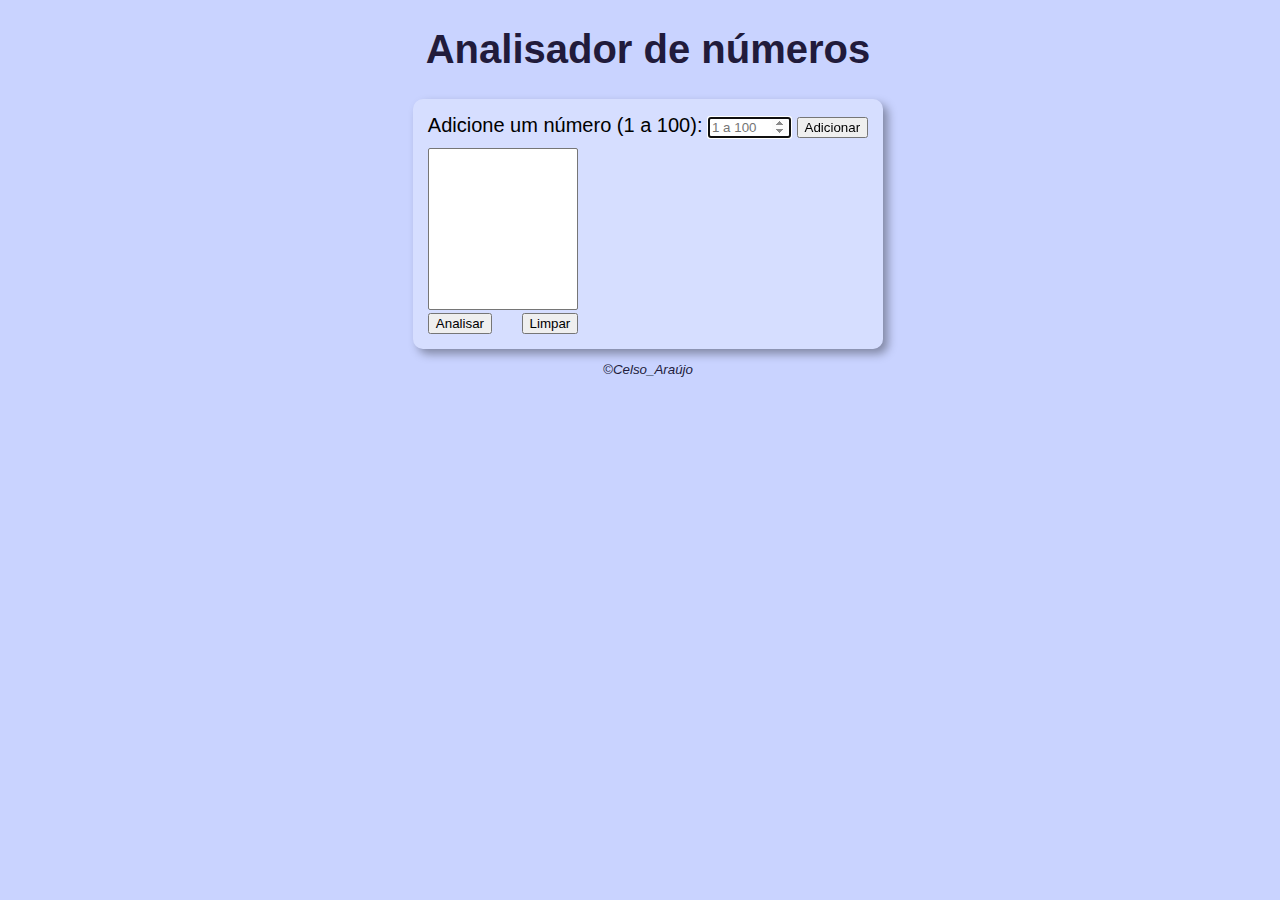
<file: modulo_F/aula16-exercicio/ex018/analisa_numero/index.html>
<!DOCTYPE html>
<html lang="pt-br">
<head>
    <meta charset="UTF-8">
    <meta name="viewport" content="width=device-width, initial-scale=1.0">
    <meta http-equiv="X-UA-Compatible" content="ie=edge">
    <title>Analisando números | Celso Araújo</title>
    <link rel="stylesheet" href="estilo.css">
</head>
<body>
    <header>
        <h1>Analisador de números</h1>
    </header>
    <section id="secao">
        <label for="numero">Adicione um número (1 a 100):</label>
        <input type="number" name="numero" id="numero" min="1" max="100" placeholder="1 a 100" style="width: 75px" autofocus> 
        <input type="button" value="Adicionar" onclick="adicionar()">
        <div class="painel"> 
            <select name="lista_num" id="lista_num" size="10" multiple></select>
            <div class="resultado" id="resultado"></div>
        </div>
        <input type="button" value="Analisar" onclick="analisar()">
        <input type="button" value="Limpar" onclick="limpar(1)" style="margin-left: 24px">
    </section>
    <footer>
        <p>&copy;Celso_Araújo</p>
    </footer>
    <script src="script.js"></script>
</body>
</html>
</file>
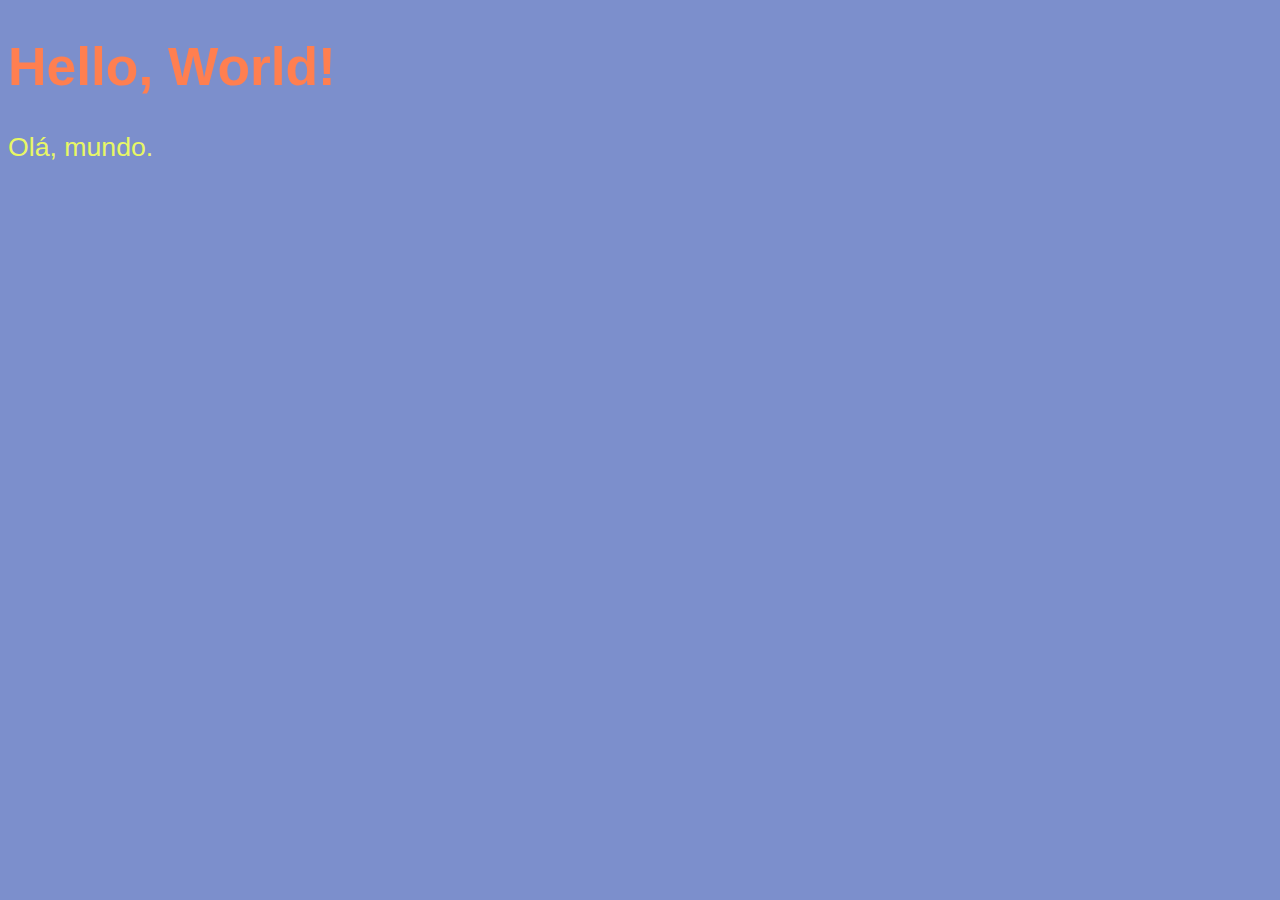
<file: modulo_A/aula04/ex001.html>
<!DOCTYPE html>
<html lang="pt-br">
<head>
    <meta charset="UTF-8">
    <meta name="viewport" content="width=device-width, initial-scale=1.0">
    <meta http-equiv="X-UA-Compatible" content="ie=edge">
    <title>Meu primeiro programa...</title>
    <style>
        body{
            background-color: rgba(72, 98, 184, 0.712);
            color: rgb(232, 247, 101);
            font-family: sans-serif;
            font-size: 20pt;
        }
        h1{
            color: coral;
        }
    </style>
</head>
<body>
    <h1>Hello, World!</h1>
    <p>Olá, mundo.</p>
    <script>
        window.prompt('Qual seu nome?');
        window.alert('Olá, mundo');
        window.confirm('Está gostando de JS?');
    </script>
</body>
</html>
</file>
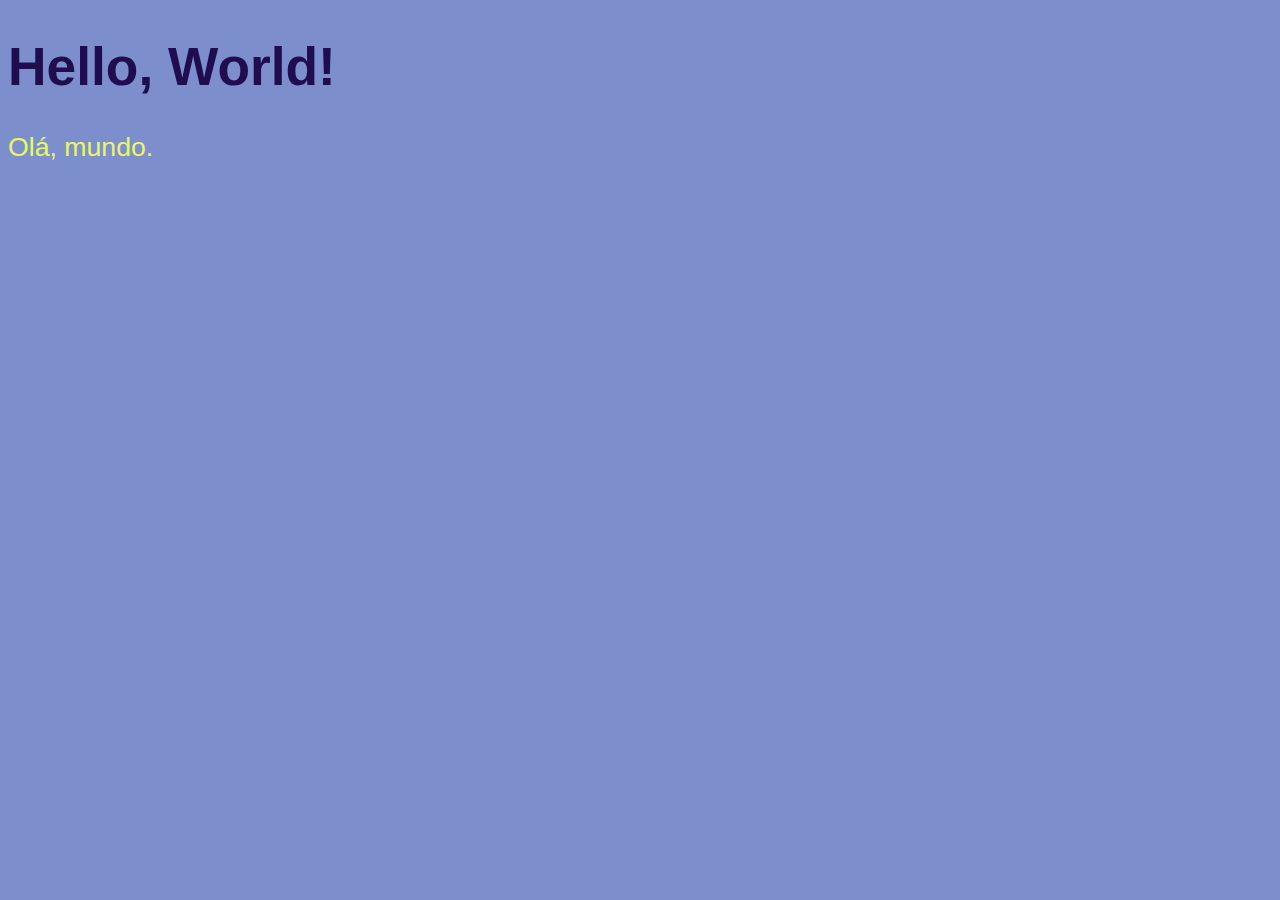
<file: modulo_B/aula06/ex002.html>
<!DOCTYPE html>
<html lang="pt-br">
<head>
    <meta charset="UTF-8">
    <meta name="viewport" content="width=device-width, initial-scale=1.0">
    <meta http-equiv="X-UA-Compatible" content="ie=edge">
    <title>Meu primeiro programa...</title>
    <style>
        body{
            background-color: rgba(72, 98, 184, 0.712);
            color: rgb(232, 247, 101);
            font-family: sans-serif;
            font-size: 20pt;
        }
        h1{
            color: rgb(31, 13, 80);
        }
    </style>
</head>
<body>
    <h1>Hello, World!</h1>
    <p>Olá, mundo.</p>
    <script>
        var nome = window.prompt('Qual seu nome?');
        window.alert ('É um prazer te conhecer, ' + nome + '!')
    </script>
</body>
</html>
</file>
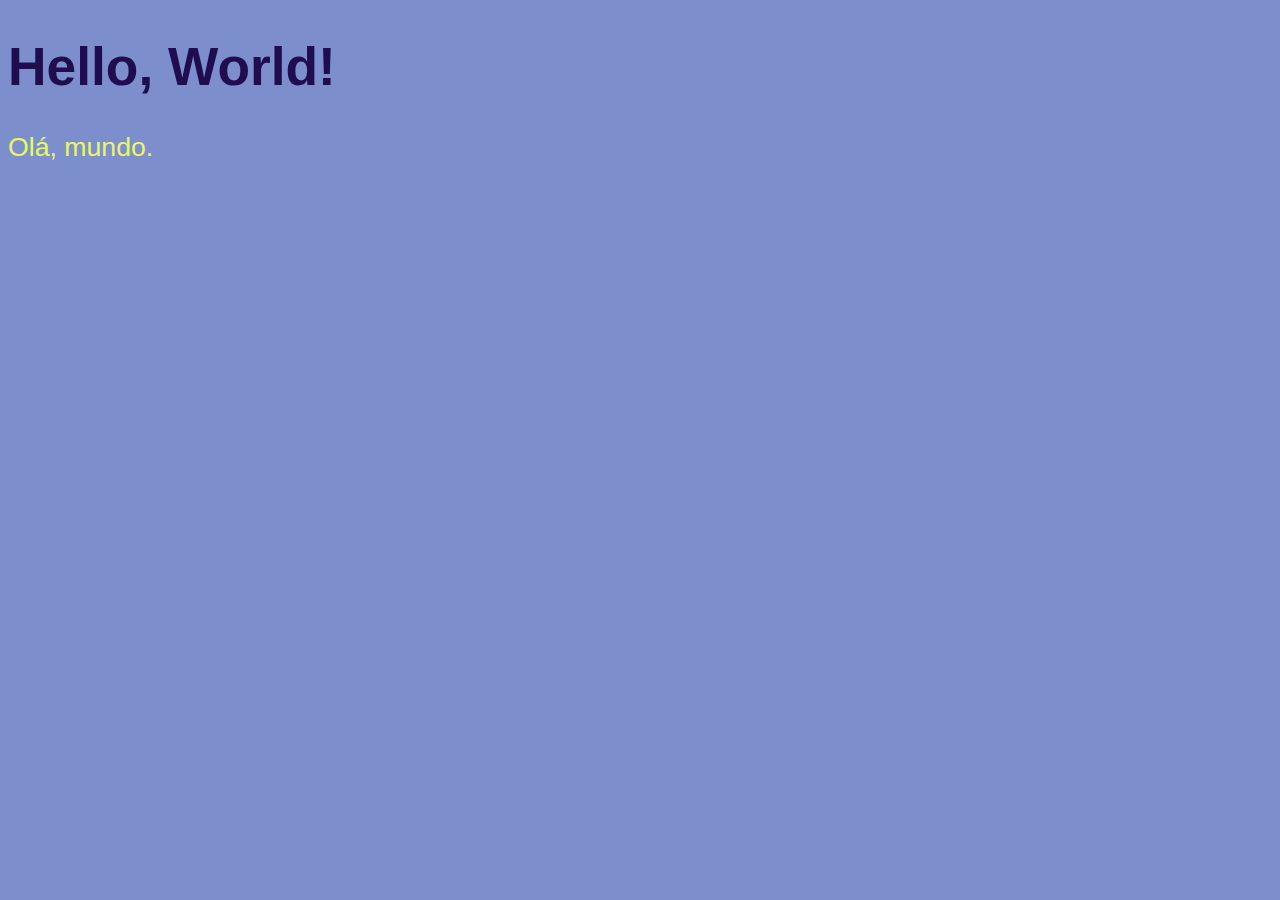
<file: modulo_B/aula06/ex003.html>
<!DOCTYPE html>
<html lang="pt-br">
<head>
    <meta charset="UTF-8">
    <meta name="viewport" content="width=device-width, initial-scale=1.0">
    <meta http-equiv="X-UA-Compatible" content="ie=edge">
    <title>Meu primeiro programa...</title>
    <style>
        body{
            background-color: rgba(72, 98, 184, 0.712);
            color: rgb(232, 247, 101);
            font-family: sans-serif;
            font-size: 20pt;
        }
        h1{
            color: rgb(31, 13, 80);
        }
    </style>
</head>
<body>
    <h1>Hello, World!</h1>
    <p>Olá, mundo.</p>
    <script>
        var n1 = Number(window.prompt('Digite um número: ')); // string convertida em number
        var n2 = Number(window.prompt('DIgite outro número: ')) // string convertida em number
        var soma = n1 + n2 // string concatenada
        window.alert(`A soma entre ${n1} e ${n2} é ${soma}.`)
        // number + number  -> adição
        // string + string -> concatenação
    </script>
</body>
</html>
</file>
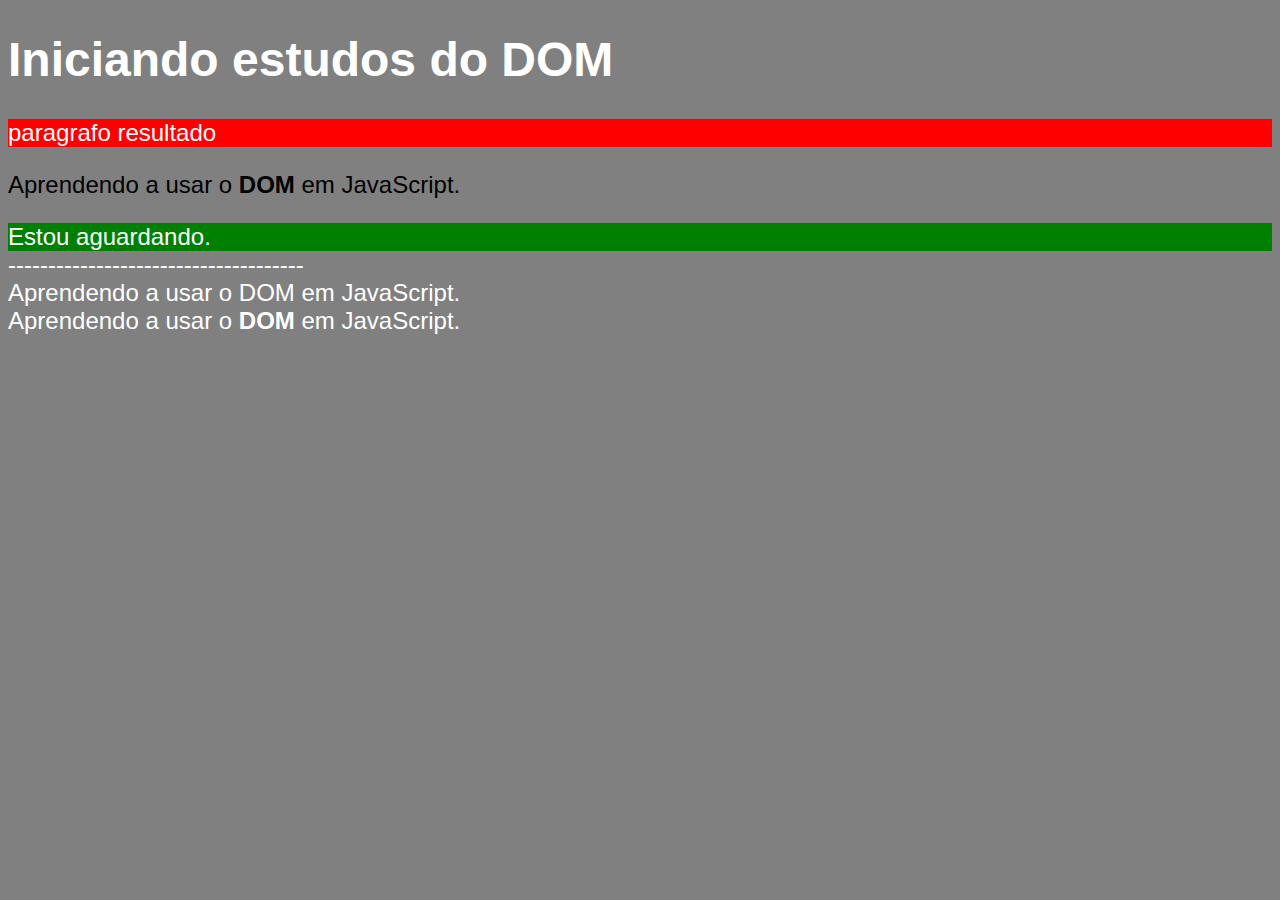
<file: modulo_C/aula09/ex005.html>
<!DOCTYPE html>
<html lang="pt-br">
<head>
    <meta charset="UTF-8">
    <meta name="viewport" content="width=device-width, initial-scale=1.0">
    <meta http-equiv="X-UA-Compatible" content="ie=edge">
    <title>Aula 09 | ex 005</title>
    <style>
        body{
            background-color: rgb(94, 162, 201);
            font-family: sans-serif;
            color: rgb(255, 255, 255);
            font-size: 18pt;
        }
    </style>
</head>
<body>
    <h1>Iniciando estudos do DOM</h1>
    <p class="res">Aqui vai o resultado</p>
    <p>Aprendendo a usar o <strong>DOM</strong> em JavaScript.</p>
    <div id="msg">Clique em mim</div>
    -------------------------------------</br>
    <script>
        var p1 = window.document.getElementsByTagName('p')[1]
        var corpo = window.document.body
        // var msg = window.document.getElementById('msg')
        var msg = document.querySelector("div#msg")
        var res = document.querySelector('p.res')

        res.style.background = 'red'
        res.innerHTML = 'paragrafo resultado'

        msg.style.background = 'green'
        msg.innerText = 'Estou aguardando.'
        
        corpo.style.background = 'gray'
        p1.style.color = 'black'
        
        window.document.writeln(p1.innerText)
        window.document.write('</br>')
        window.document.writeln(p1.innerHTML)
    </script>
</body>
</html>
</file>
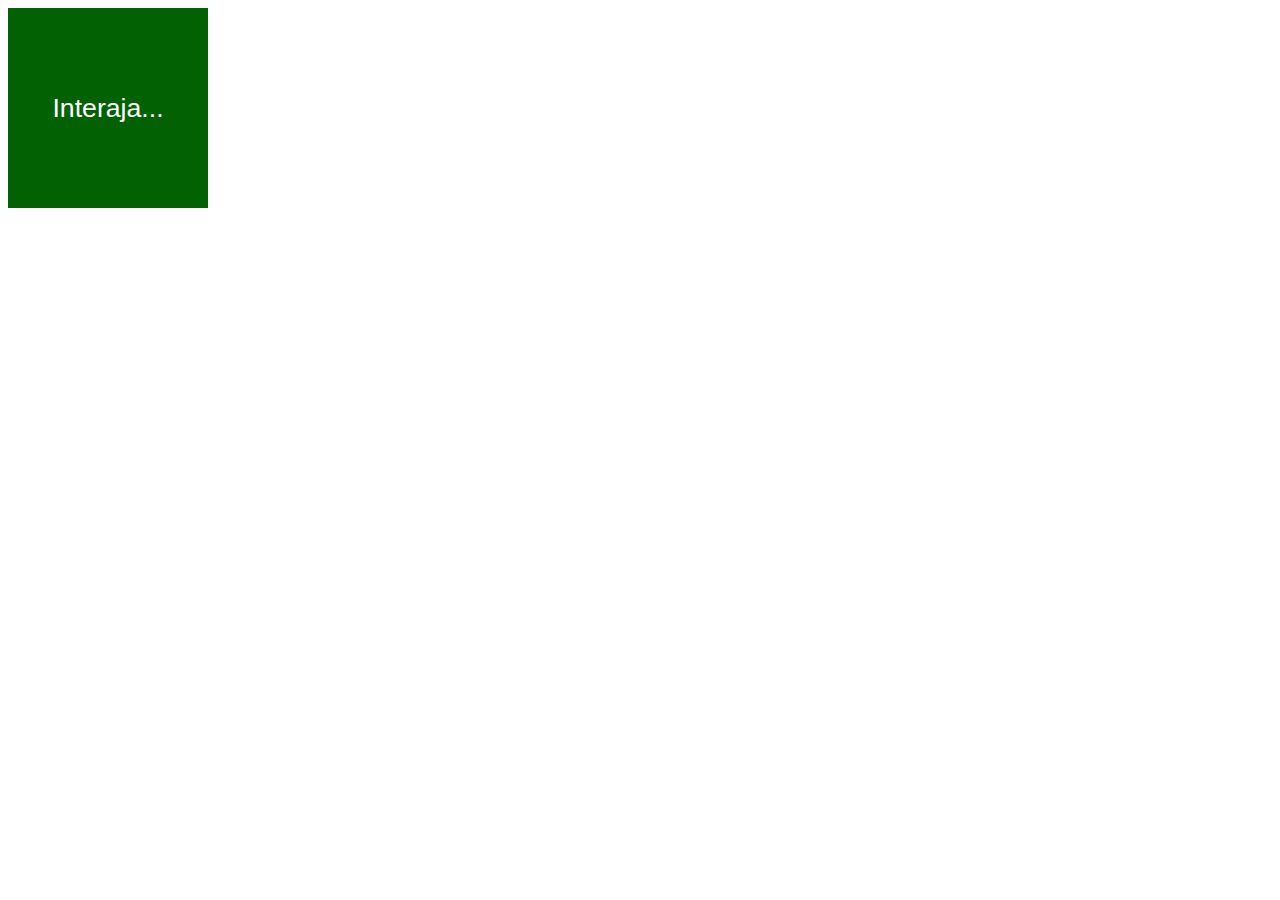
<file: modulo_C/aula10/ex006a.html>
<!DOCTYPE html>
<html lang="pt-br">
<head>
    <meta charset="UTF-8">
    <meta name="viewport" content="width=device-width, initial-scale=1.0">
    <meta http-equiv="X-UA-Compatible" content="ie=edge">
    <title>Aula 10 | ex 006</title>
    <style>
        div#area{
            font: normal 20pt Arial;
            background: rgb(2, 97, 2);
            color: white;
            width: 200px;
            height: 200px;
            text-align: center;
            line-height: 200px;
        }
    </style>
</head>
<body>
    <div id="area" onclick="clicar()" onmouseenter="entrar()" onmouseout="sair()">
        Interaja...
    </div>
    <script>
        var area = document.getElementById('area')
        function clicar(){
            area.innerText = 'Clicou!'
            area.style.background = 'red'
        }
        function entrar(){
            area.innerHTML = 'ENTROU'
        }
        function sair(){
            area.innerHTML = 'SAIU'
            area.style.background = 'rgb(2, 97, 2)'

        }

        
    </script>
</body>
</html>
</file>
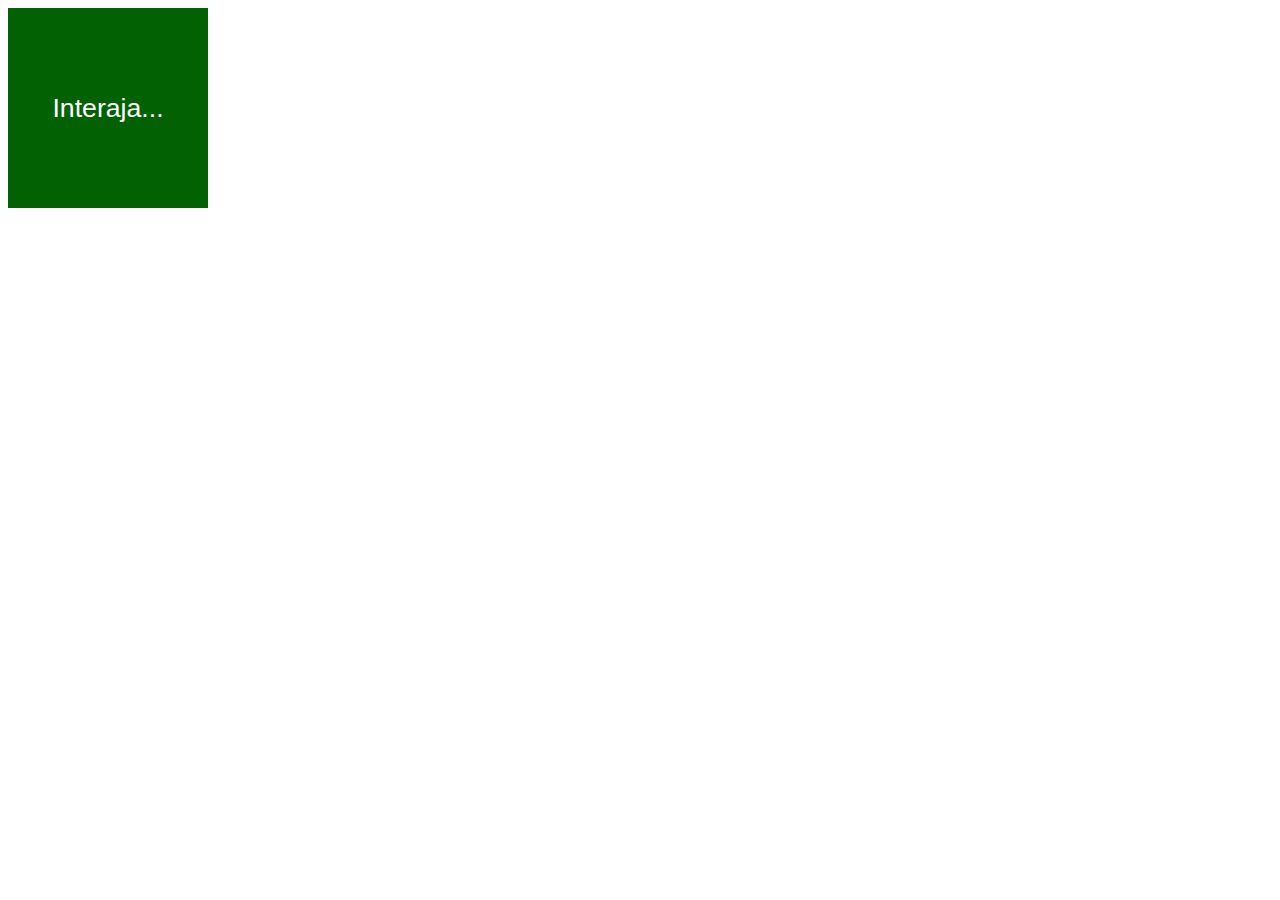
<file: modulo_C/aula10/ex006b.html>
<!DOCTYPE html>
<html lang="pt-br">
<head>
    <meta charset="UTF-8">
    <meta name="viewport" content="width=device-width, initial-scale=1.0">
    <meta http-equiv="X-UA-Compatible" content="ie=edge">
    <title>Aula 10 | ex 006</title>
    <style>
        div#area{
            font: normal 20pt Arial;
            background: rgb(2, 97, 2);
            color: white;
            width: 200px;
            height: 200px;
            text-align: center;
            line-height: 200px;
        }
    </style>
</head>
<body>
    <div id="area">
        Interaja...
    </div>
    <script>
        var area = document.getElementById('area')
        area.addEventListener('click', clicar)
        area.addEventListener('mouseenter', entrar)
        area.addEventListener('mouseout', sair)
        
        function clicar(){
            area.innerText = 'Clicou!'
            area.style.background = 'red'
        }
        function entrar(){
            area.innerHTML = 'ENTROU'
        }
        function sair(){
            area.innerHTML = 'Interaja...'
            area.style.background = 'rgb(2, 97, 2)'
        }     
    </script>
</body>
</html>
</file>
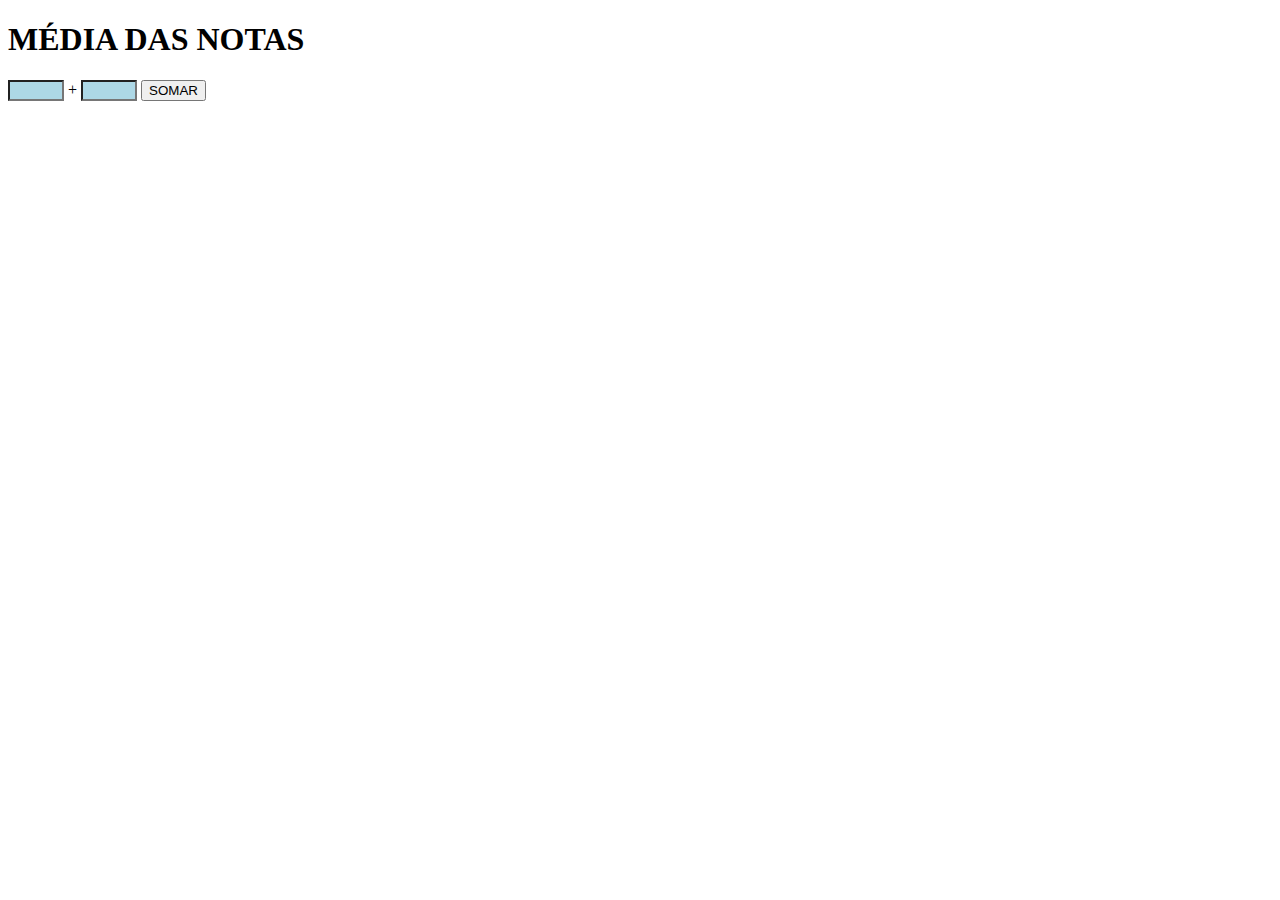
<file: modulo_C/aula10/ex007.html>
<!DOCTYPE html>
<html lang="pt-br">
<head>
    <meta charset="UTF-8">
    <meta name="viewport" content="width=device-width, initial-scale=1.0">
    <meta http-equiv="X-UA-Compatible" content="ie=edge">
    <title>Aula 10 | ex 007 - SOMANDO NÚMEROS</title>
    <style>
        div#res{
            font: normal 14pt Arial;
            background-color: rgb(255, 255, 255);
            color: white;
            text-align: center;
            padding: 10px;
            width: fit-content;
            padding: 5px;
            margin-top: 20px;
            }
        input#txt1, input#txt2{
            background-color: lightblue;
        }
    </style>
</head>
<body>
    <h1>MÉDIA DAS NOTAS </h1>
    <input type="number" name="" id="txt1" min="0" max="10"> +
    <input type="number" name="" id="txt2" min="0" max="10">
    <input type="button" value="SOMAR" onclick="somar()">
    
    <div id="res"></div>

    <script>
        function somar(){
            var n1 = Number(window.document.getElementById('txt1').value)
            var n2 = Number(window.document.querySelector('#txt2').value)
            var soma = n1 + n2
            var res = window.document.getElementById('res') 
            if (soma/2 > 5){
               res.style.backgroundColor = '#abcdef'; 
            } else {
                res.style.backgroundColor = 'rgb(252, 77, 77)'; 
            }
            res.innerText = `A média entre as notas ${n1} e ${n2} é ${soma/2}.`
        }
    </script>
</body>
</html>
</file>
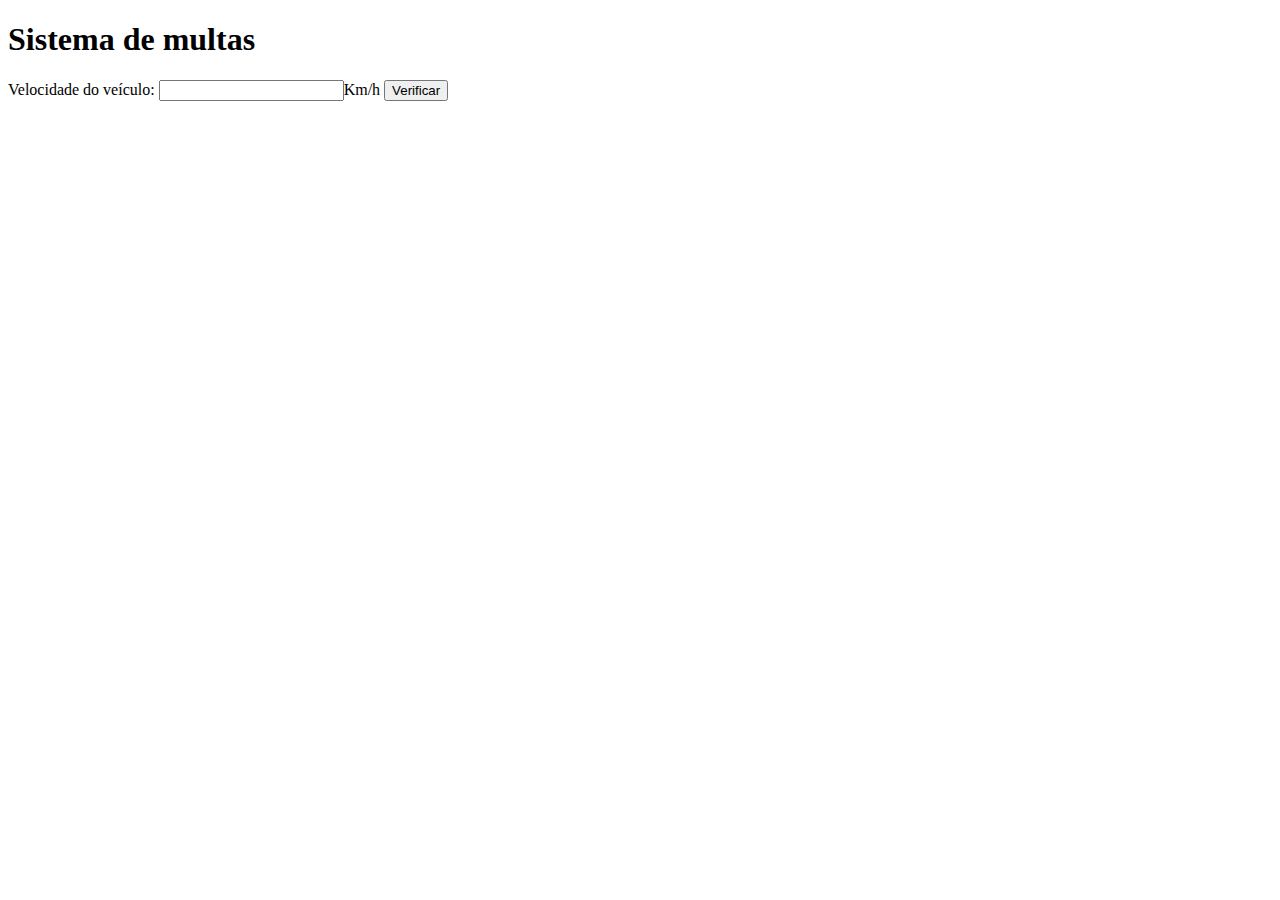
<file: modulo_D/aula11/ex010.html>
<!DOCTYPE html>
<html lang="en">
<head>
    <meta charset="UTF-8">
    <meta name="viewport" content="width=device-width, initial-scale=1.0">
    <meta http-equiv="X-UA-Compatible" content="ie=edge">
    <title>Aula 11 | ex010</title>
</head>
<body>
    <h1>Sistema de multas</h1>
    <label for="txtvel">Velocidade do veículo:</label>
    <input type="number" name="txtvel" id="txtvel">Km/h
    <input type="button" value="Verificar" onclick="calcular()">
    <div id="res"></div>
    <script>
        function calcular(){
            var vel = document.getElementById('txtvel').value
            vel = Number(vel)
            var res = document.getElementById('res')
            res.innerHTML = `Sua velocidade atual é de <strong>${vel}km/h</strong>.</br>`
            if (vel<50){
                res.style.backgroundColor = 'green'
                res.style.width = 'fit-content'
                res.innerHTML += `Sua velocidade está dentro do limite permitido.`   
            }else{
                res.style.backgroundColor = 'red'
                res.style.width = 'fit-content'
                res.innerHTML += `Você ultrapassou o limite permitido em  ${vel-50}km/h. MULTADO.`
            }
        }
    </script>
</body>
</html>
</file>
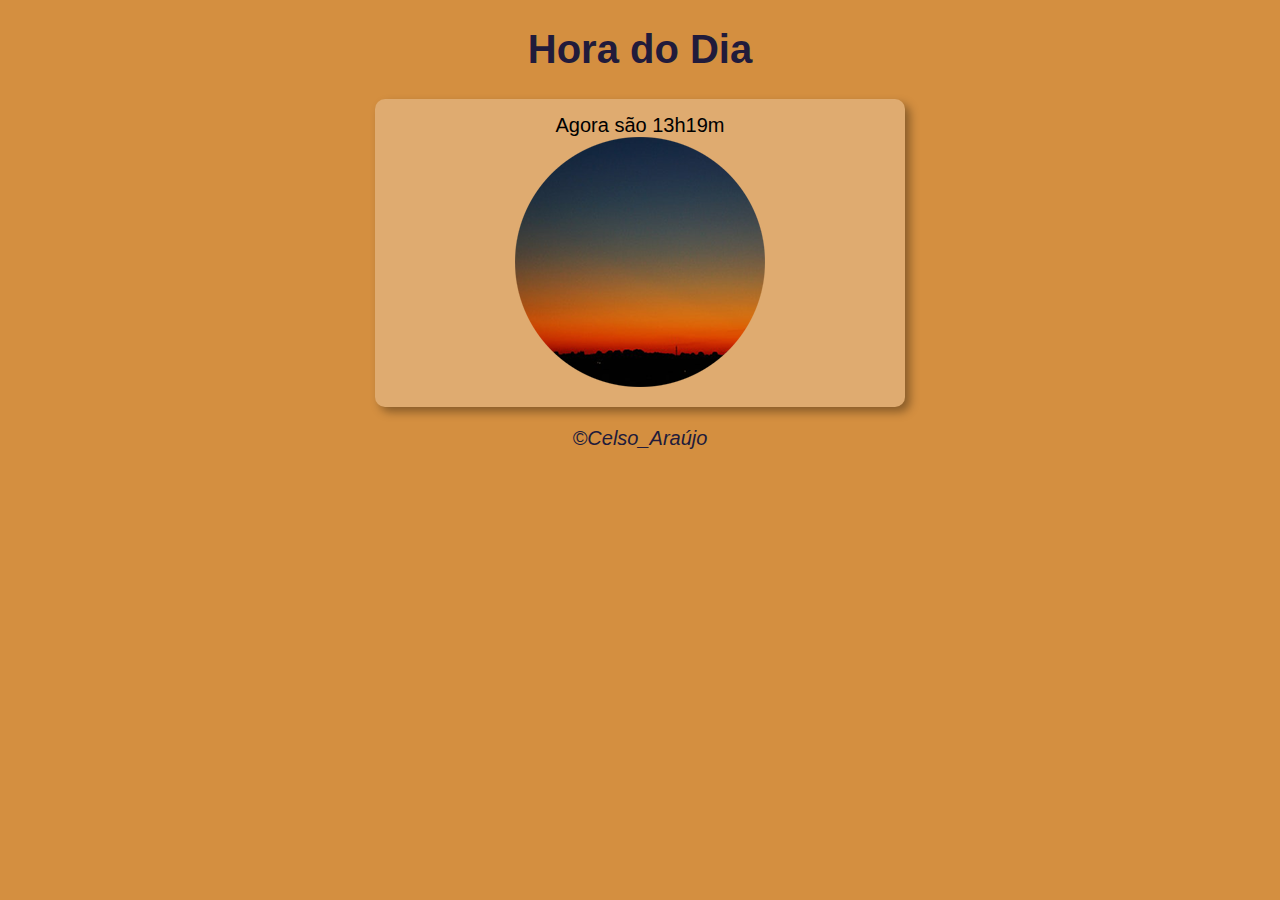
<file: modulo_D/aula12_exercicio/ex014/hora_do_dia/modelo.html>
<!DOCTYPE html>
<html lang="pt-br">
<head>
    <meta charset="UTF-8">
    <meta name="viewport" content="width=device-width, initial-scale=1.0">
    <meta http-equiv="X-UA-Compatible" content="ie=edge">
    <title>Hora do Dia</title>
    <link rel="stylesheet" href="estilo.css">
</head>
<body onload="carregar()">
    <header>
        <h1>Hora do Dia</h1>
    </header>
    <section id="secao">
        <div id='msg'>Agora são 21:00</div>
        <div>
            <img id="imagem" src="img/fotodia.png" alt="">
        </div>
    </section>
    
    <footer>
        <p>&copy;Celso_Araújo</p>
    </footer>
    <script src="script.js"></script>
</body>
</html>
</file>
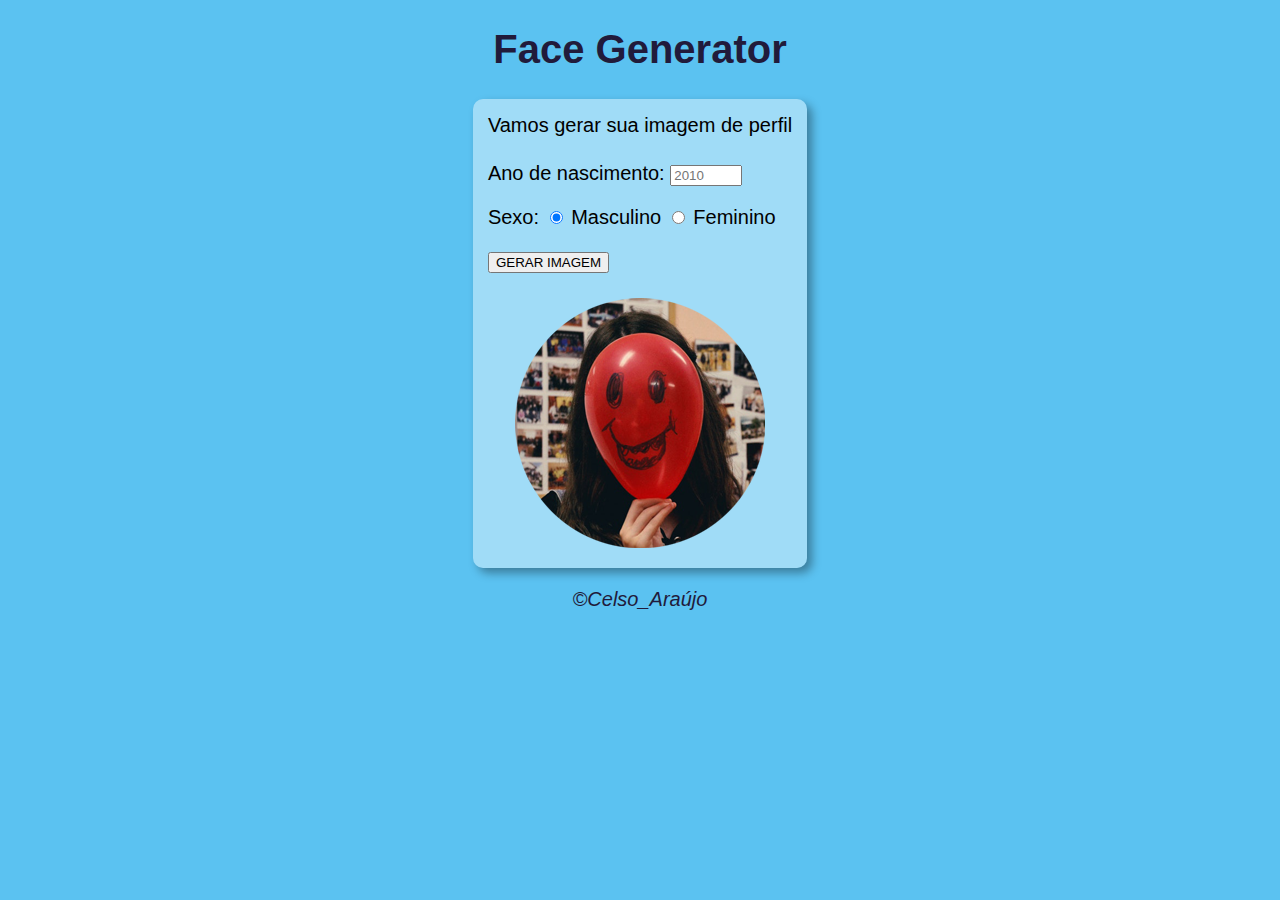
<file: modulo_D/aula12_exercicio/ex015/verificador_de_idade/modelo.html>
<!DOCTYPE html>
<html lang="pt-br">
<head>
    <meta charset="UTF-8">
    <meta name="viewport" content="width=device-width, initial-scale=1.0">
    <meta http-equiv="X-UA-Compatible" content="ie=edge">
    <title>What face?</title>
    <link rel="stylesheet" href="estilo.css">
</head>
<body onload="carregar()">
    <header>
        <h1>Face Generator</h1>
    </header>
    <section id="secao">
        <div id='msg'>Vamos gerar sua imagem de perfil</div>
        <div id="formulario">
            <p>
                <label for="nascimento">Ano de nascimento:</label>
                <input type="number" name="nascimento" id="nascimento" min="1900" placeholder="2010">
            </p>
            <p>Sexo: 
                <input type="radio" name="radiosex" id="sexoh" checked>
                <label for="sexoh">Masculino</label>
                <input type="radio" name="radiosex" id="sexom">
                <label for="sexom">Feminino</label>
            </p>
            <p>
                <input type="button" value="GERAR IMAGEM" onclick="gerar()">
            </p>
         
        </div>
        <div id="resultado">
            <img id="imagem" src="img/semrosto.png" alt="imagem">
            <div id="restexto"></div>
        </div>
    </section>
    
    <footer>
        <p>&copy;Celso_Araújo</p>
    </footer>
    <script src="script.js"></script>
</body>
</html>
</file>
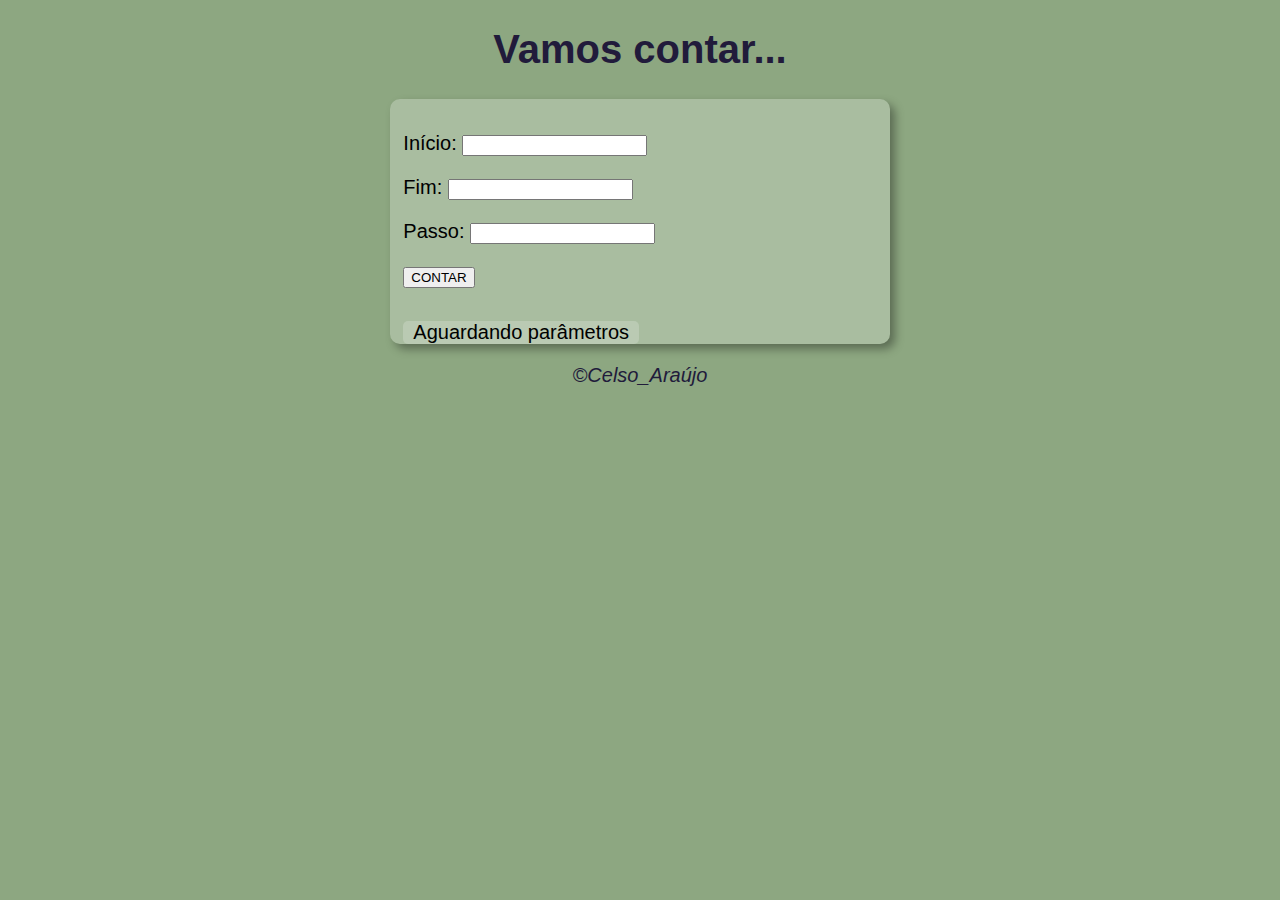
<file: modulo_E/aula14-exercicio/ex016/vamos_contar/modelo.html>
<!DOCTYPE html>
<html lang="pt-br">
<head>
    <meta charset="UTF-8">
    <meta name="viewport" content="width=device-width, initial-scale=1.0">
    <meta http-equiv="X-UA-Compatible" content="ie=edge">
    <title>Contador</title>
    <link rel="stylesheet" href="estilo.css">
</head>
<body>
    <header>
        <h1>Vamos contar...</h1>
    </header>
    <section id="secao">
        <div id="formulario">
            <p>
                <label for="inicio">Início:</label>
                <input type="number" name="inicio" id="inicio">
            </p>
            <p>
                    <label for="inicio">Fim:</label>
                    <input type="number" name="fim" id="fim">
            </p>
            <p>
                    <label for="inicio">Passo:</label>
                    <input type="number" name="passo" id="passo">
            </p>
            <input type="button" value="CONTAR" onclick="contar()">
        </div>
        <div id="contagem">
            <p>Aguardando parâmetros</p>
            <p id="res"></p>
        </div>
    </section>
    
    <footer>
        <p>&copy;Celso_Araújo</p>
    </footer>
    <script src="script.js"></script>
</body>
</html>
</file>
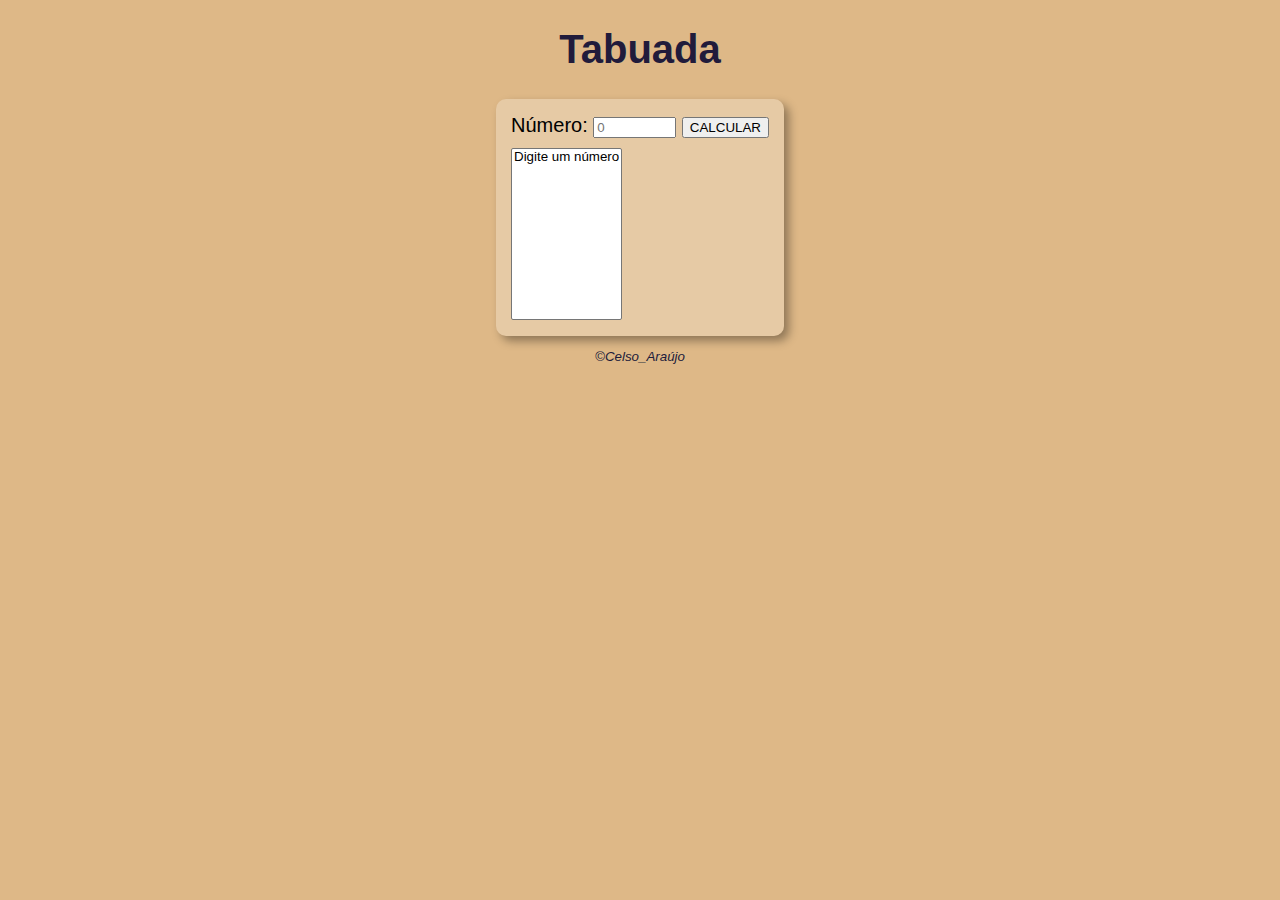
<file: modulo_E/aula14-exercicio/ex017/tabuada/modelo.html>
<!DOCTYPE html>
<html lang="pt-br">
<head>
    <meta charset="UTF-8">
    <meta name="viewport" content="width=device-width, initial-scale=1.0">
    <meta http-equiv="X-UA-Compatible" content="ie=edge">
    <title>Tabuada</title>
    <link rel="stylesheet" href="estilo.css">
</head>
<body>
    <header>
        <h1>Tabuada</h1>
    </header>
    <section id="secao">
        <div id='msg' style="text-align: center"></div>
        <label for="numero">Número:</label>
        <input type="number" name="numero" id="numero" min="0" placeholder="0" style="width: 75px">
        <input type="button" value="CALCULAR" onclick="tabuada()">
        <div style="margin-top: 10px">
            <select name="papel" id="papel" size="10">
                <option value="">Digite um número</option>
            </select>
        </div>    
    </section>
    <footer>
        <p>&copy;Celso_Araújo</p>
    </footer>
    <script src="script.js"></script>
</body>
</html>
</file>
<file: modulo_F/aula16-exercicio/ex018/analisa_numero/estilo.css>
body{
    background: rgb(201, 211, 255);
    font: normal 15pt Arial;
    width: 100%;
}
header{
    text-align: center;
    color: rgb(33, 27, 59);
    font-family: Verdana, Geneva, Tahoma, sans-serif; 
}
section{    
    background-color: rgba(255, 255, 255, 0.25);
    width: fit-content;
    height: fit-content;
    border-radius: 10px;
    padding: 15px;
    max-width: 500px;
    margin: auto;
    box-shadow: 5px 5px 10px rgba(0, 0, 0, 0.356);
}
footer{
    font-size: 10pt;
    text-align: center;
    font-style: italic;
    color: rgb(33, 27, 59);
    font-family: Verdana, Geneva, Tahoma, sans-serif; 
}
.painel{
    margin-top: 10px;
    display: flex;
}

.resultado {
    margin-left: 10px;
    font-size: 10pt;
}

#lista_num{
    width: 150px;
}
</file>
<file: modulo_D/aula12_exercicio/ex014/hora_do_dia/estilo.css>
body{
    text-align: center;
    background: burlywood;
    font: normal 15pt Arial;
}
header{
    color: rgb(33, 27, 59);
    font-family: Verdana, Geneva, Tahoma, sans-serif; 
}
section{    
    background-color: rgba(255, 255, 255, 0.25);
    width: fit-content;
    height: fit-content;
    border-radius: 10px;
    padding: 15px;
    width: 500px;
    margin: auto;
    box-shadow: 5px 5px 10px rgba(0, 0, 0, 0.356);
}
#hora{
    padding-bottom: 10px;
}
footer{
    font-style: italic;
    color: rgb(33, 27, 59);
    font-family: Verdana, Geneva, Tahoma, sans-serif; 
}
</file>
<file: modulo_D/aula12_exercicio/ex015/verificador_de_idade/estilo.css>
body{
    text-align: center;
    background: rgb(91, 194, 241);
    font: normal 15pt Arial;
}
header{
    color: rgb(33, 27, 59);
    font-family: Verdana, Geneva, Tahoma, sans-serif; 
}
section{
    text-align: left;
    background-color: rgba(255, 255, 255, 0.425);
    width: fit-content;
    height: fit-content;
    border-radius: 10px;
    padding: 15px;
    max-width: 500;
    margin: auto;
    box-shadow: 5px 5px 10px rgba(0, 0, 0, 0.356);
}
#msg{
    text-align: center;
    padding-bottom: 5px;
}
#formulario{
    padding-bottom: 5px;
}
#resultado{
    text-align: center;
    margin: auto;
}
footer{
    font-style: italic;
    color: rgb(33, 27, 59);
    font-family: Verdana, Geneva, Tahoma, sans-serif; 
}
</file>
<file: modulo_E/aula14-exercicio/ex016/vamos_contar/estilo.css>
body{
    background: rgb(141, 167, 129);
    font: normal 15pt Arial;
}

header{
    text-align: center;
    color: rgb(33, 27, 59);
    font-family: Verdana, Geneva, Tahoma, sans-serif; 
}

section{    
    text-align: left;
    background-color: rgba(255, 255, 255, 0.25);
    width: fit-content;
    height: fit-content;
    border-radius: 10px;
    width: 500px;
    margin: auto;
    box-shadow: 5px 5px 10px rgba(0, 0, 0, 0.356);
}

#formulario{
    padding: 10pt;
}

#contagem{
    background-color: rgba(255, 255, 255, 0.2);
    max-width: fit-content;
    padding-left: 10px;
    padding-right: 10px;
    border-radius: 5px;
    margin: 10pt;
}

footer{
    text-align: center;
    font-style: italic;
    color: rgb(33, 27, 59);
    font-family: Verdana, Geneva, Tahoma, sans-serif; 
}
</file>
<file: modulo_E/aula14-exercicio/ex017/tabuada/estilo.css>
body{
    background: burlywood;
    font: normal 15pt Arial;
}
header{
    text-align: center;
    color: rgb(33, 27, 59);
    font-family: Verdana, Geneva, Tahoma, sans-serif; 
}
section{    
    background-color: rgba(255, 255, 255, 0.25);
    width: fit-content;
    height: fit-content;
    border-radius: 10px;
    padding: 15px;
    max-width: 500px;
    margin: auto;
    box-shadow: 5px 5px 10px rgba(0, 0, 0, 0.356);
}
footer{
    font-size: 10pt;
    text-align: center;
    font-style: italic;
    color: rgb(33, 27, 59);
    font-family: Verdana, Geneva, Tahoma, sans-serif; 
}
</file>
